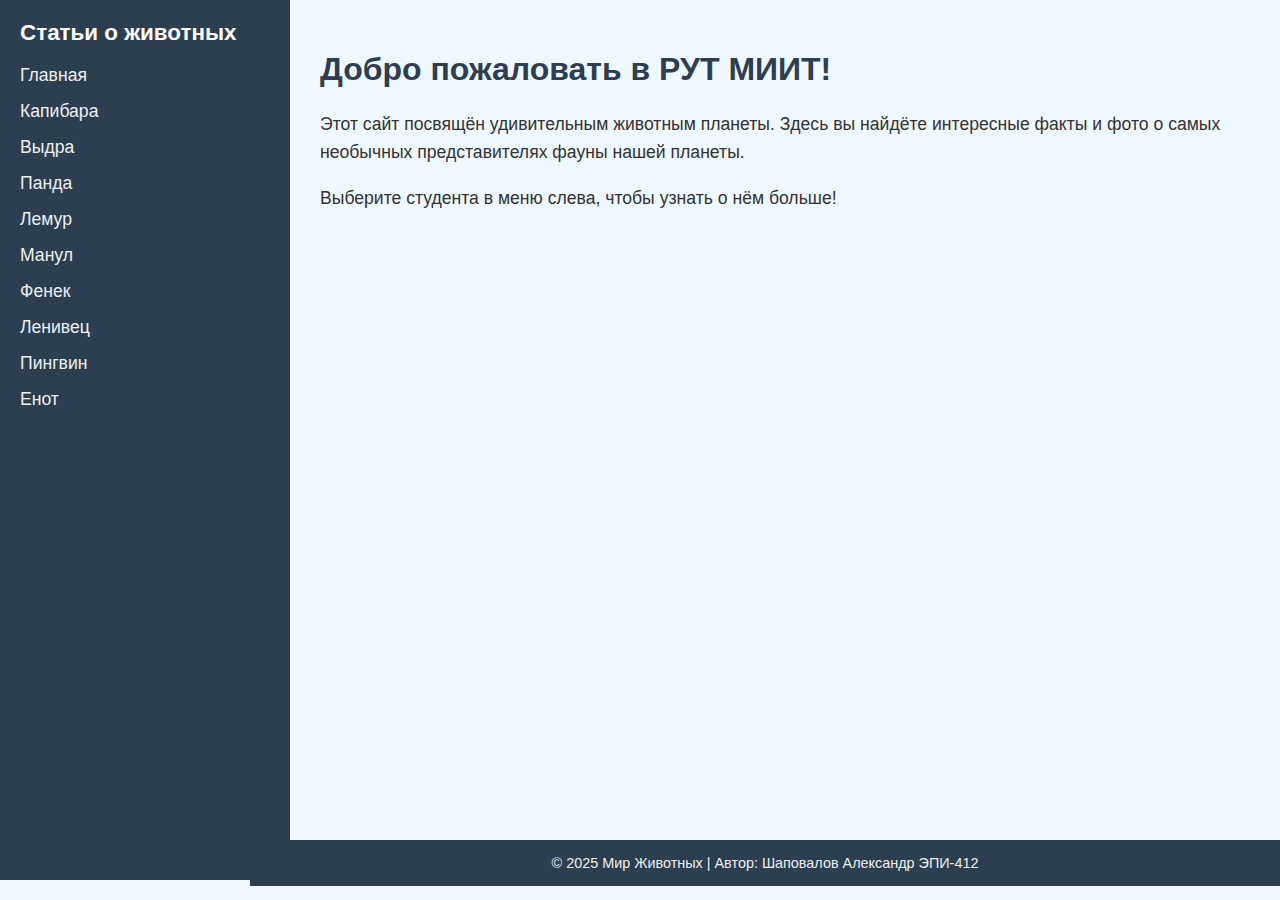
<file: index.html>
<!DOCTYPE html>
<html lang="ru">
<head>
    <meta charset="UTF-8">
    <meta name="viewport" content="width=device-width, initial-scale=1.0">
    <title>Мир Животных</title>
    <link rel="stylesheet" href="styles.css">
    <link rel="shortcut icon" href="favicon.ico" type="image/x-icon">
</head>
<body class="main-page">

    <div class="container">
        <!-- Боковая панель -->
        <div class="sidebar">
            <h2>Статьи о животных</h2>
            <ul>
                <li><a href="index.html">Главная</a></li>
                <li><a href="page1.html">Капибара</a></li>
                <li><a href="page2.html">Выдра</a></li>
                <li><a href="page3.html">Панда</a></li>
                <li><a href="page4.html">Лемур</a></li>
                <li><a href="page5.html">Манул</a></li>
                <li><a href="page6.html">Фенек</a></li>
                <li><a href="page7.html">Ленивец</a></li>
                <li><a href="page8.html">Пингвин</a></li>
                <li><a href="page9.html">Енот</a></li>
            </ul>
        </div>

        <!-- Основной контент -->
        <div class="content">
            <h1>Добро пожаловать в РУТ МИИТ!</h1>
            <p>Этот сайт посвящён удивительным животным планеты. Здесь вы найдёте интересные факты и фото о самых необычных представителях фауны нашей планеты.</p>
            <p>Выберите студента в меню слева, чтобы узнать о нём больше!</p>
        </div>
    </div>

    <!-- Футер -->
    <footer class="footer">
        <div class="footer-content">
            <p>&copy; 2025 Мир Животных | Автор: Шаповалов Александр ЭПИ-412</p>
        </div>
    </footer>

</body>
</html>
</file>
<file: styles.css>
body {
	font-family: Arial, sans-serif;
	margin: 0;
	padding: 0;
	background-color: #f0f8ff;
	color: #333;
}

.container {
	display: flex;
	min-height: calc(100vh - 60px); /* ������ ������ ����� ������ ������ */
}

.sidebar {
	width: 250px;
	background-color: #2c3e50;
	color: white;
	padding: 20px;
	position: fixed;
	height: calc(100vh - 60px); /* ������ ������ ����� ������ ������ */
	overflow-y: auto;
	top: 0;
	left: 0;
	z-index: 100; /* ����������, ��� ������ ������ ������ ��������� */
}

	.sidebar h2 {
		text-align: left;
		font-size: 1.4em;
		margin-top: 0;
	}

	.sidebar ul {
		list-style: none;
		padding: 0;
	}

		.sidebar ul li {
			margin: 15px 0;
		}

			.sidebar ul li a {
				color: #ecf0f1;
				text-decoration: none;
				font-size: 1.1em;
			}

				.sidebar ul li a:hover {
					text-decoration: underline;
				}

.content {
	flex: 1;
	padding: 30px;
	margin-left: 290px; /* ������ �����, ����� �� ������������� ������� ������ */
	min-height: calc(100vh - 120px); /* ����������� ������ � ������ padding � ������ */
}

	.content h1 {
		color: #2c3e50;
	}

	.content h2 {
		color: #34495e;
		margin-top: 30px;
	}

	.content p {
		font-size: 1.1em;
		line-height: 1.6;
		margin-bottom: 15px;
	}

	.content img {
		max-width: 600px;
		width: 100%;
		height: auto;
		border-radius: 10px;
		margin: 20px 0;
	}

.fact-box {
	background-color: #e8f4f8;
	border-left: 4px solid #3498db;
	padding: 15px;
	margin: 20px 0;
	border-radius: 5px;
}

.back-link {
	display: inline-block;
	margin-top: 20px;
	color: #2980b9;
	text-decoration: none;
	font-weight: bold;
}

	.back-link:hover {
		text-decoration: underline;
	}

.footer {
	background-color: #2c3e50;
	color: white;
	text-align: center;
	padding: 15px 0;
	font-size: 0.9em;
	margin-left: 250px; /* ������ ����� ��� ������������ ������������� ������ */
	width: calc(100% - 250px); /* ������ �� ������� ������ ������� ������ */
	box-sizing: border-box; /* �������� padding � ������ */
}

.footer-content {
	max-width: 1200px;
	margin: 0 auto;
	padding: 0 20px;
}

.footer p {
	margin: 0;
	color: #ecf0f1;
}

/* ��� ������� ��������, ����� ����� ��� ����� */
body:not(.article-page) .container {
	min-height: calc(100vh - 60px);
}
</file>
